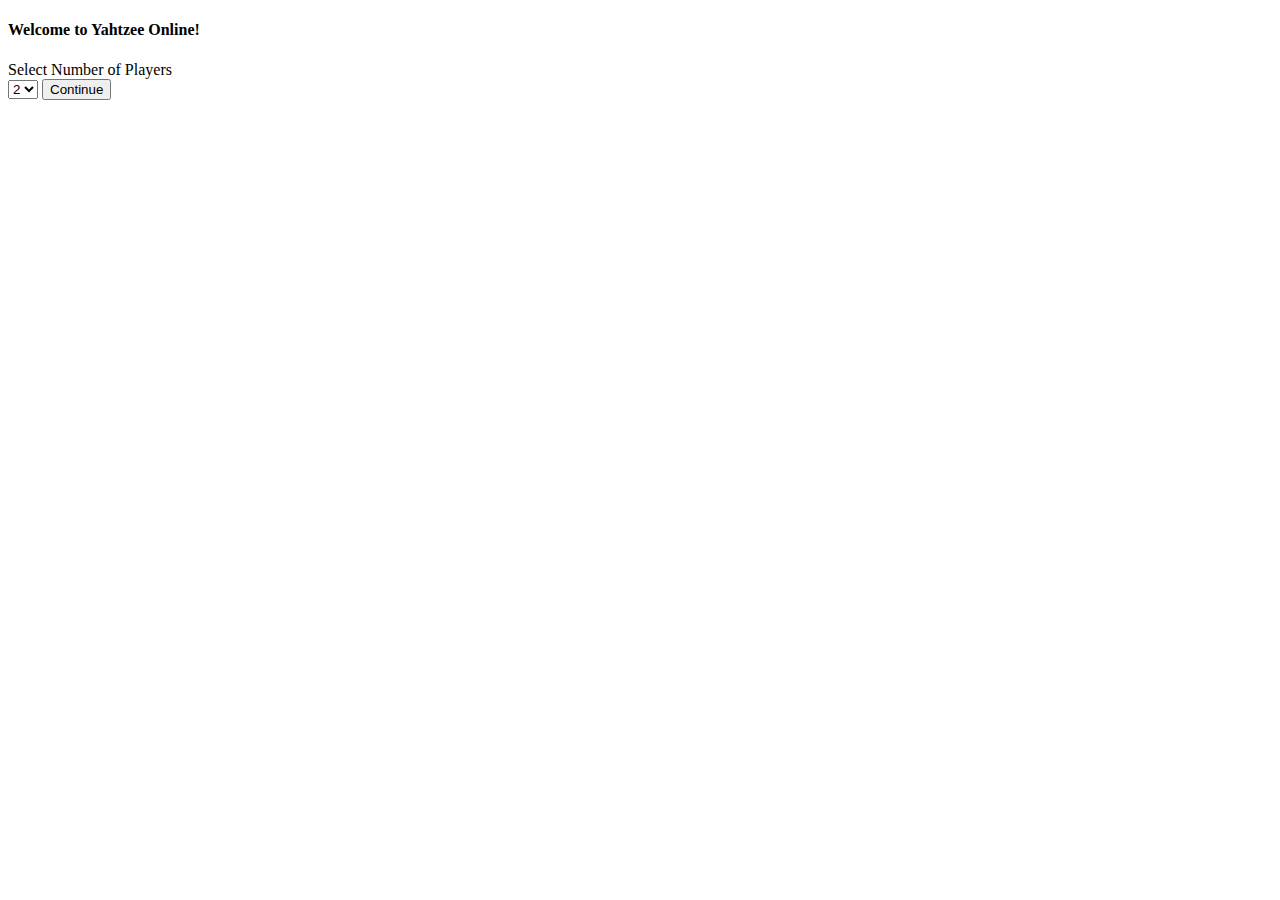
<file: src/main/resources/templates/selectplayers.html>
<!DOCTYPE html>
<html lang="en" xmlns:th="http://www.thymeleaf.org">
<head>
    <meta charset="UTF-8" />
    <title>Title</title>
</head>
<body ng-app="app" ng-controller="MainController as mc">

<div>
    <h4>Welcome to Yahtzee Online!</h4>
    <form id="numberOfPlayersForm" ng-submit="mc.confirmNumberOfPlayers(mc.selectedOption.value)" class="loginForm">
        <label for="numberOfPlayersList">Select Number of Players</label><br />
        <select name="numberOfPlayersList"
                id="numberOfPlayersList"
                ng-model="mc.selectedOption"
                ng-options="option.value for option in mc.options"
                ng-init="numberOfPlayers = numberOfPlayers || options[2].value">
        </select>

        <input type="submit" value="Continue" />
    </form>
</div>


<script type="text/javascript" src="../static/js/angular.min.js" th:src="@{../js/angular.min.js}"></script>
<script type="text/javascript" src="../static/app/app.module.js" th:src="@{../app/app.module.js}"></script>
<script type="text/javascript" src="../static/app/highscore.controller.js" th:src="@{../app/highscore.controller.js}"></script>
<script type="text/javascript" src="../static/app/main.controller.js" th:src="@{../app/main.controller.js}"></script>
</body>
</html>
</file>
